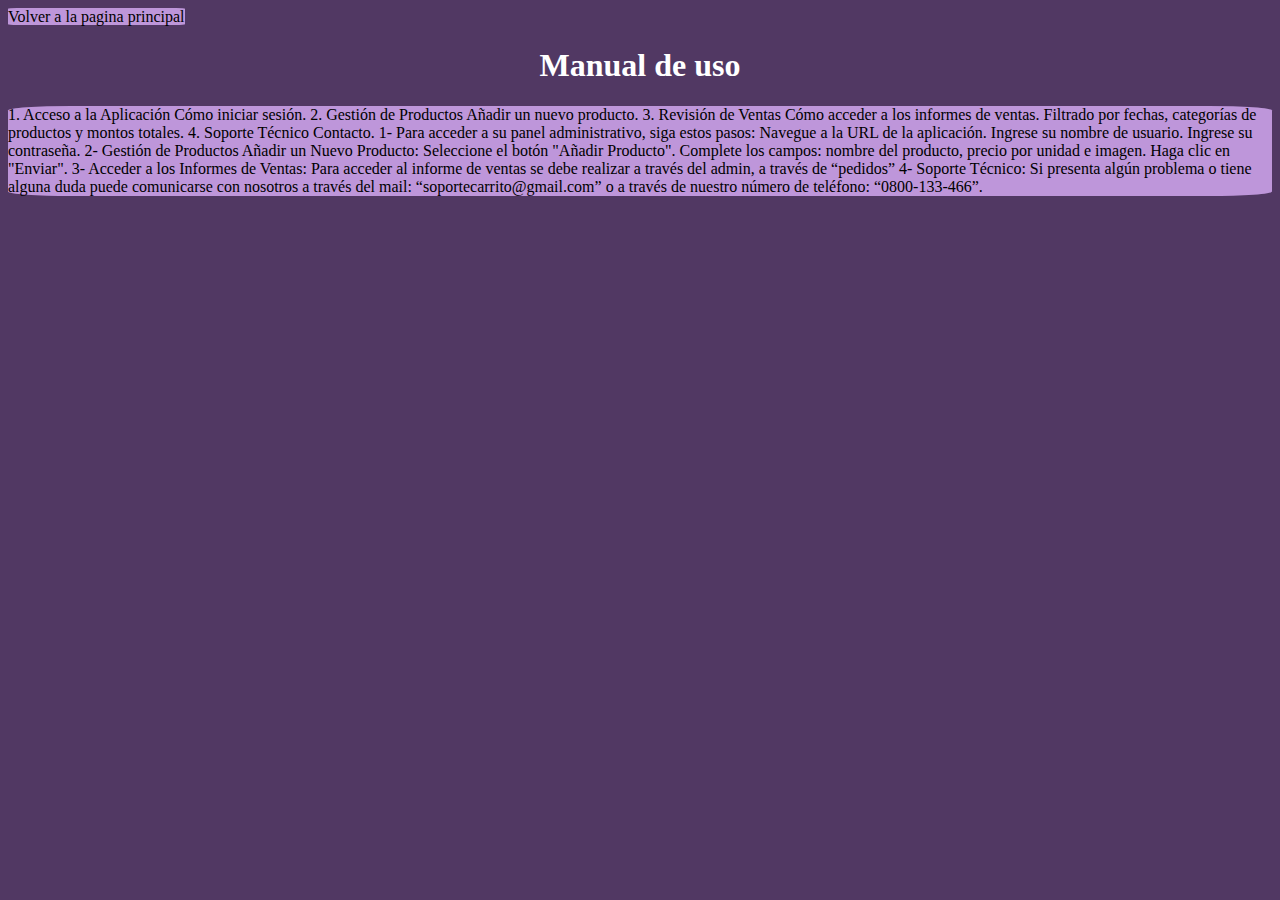
<file: Dudas.html>
<!DOCTYPE html>
<html lang="en">
<head>
    <meta charset="UTF-8">
    <meta name="viewport" content="width=device-width, initial-scale=1.0">
    <title>?</title>
</head>
<body>
    <header>
        <a href="main.html">Volver a la pagina principal</a>
    </header>
    <style>
        a{
            background-color: rgb(190, 150, 218);
            border-radius: 5%;
            text-align: left;
            color: black;
            text-decoration: none;
            font-size: medium;
        }
        body{
            background-color: rgb(81, 56, 99);
        }h1{    
            color: white;
            font-family: 'Times New Roman', Times, serif;
            text-align: center;
        }p{
            background-color: rgb(190, 150, 218);
            border-radius: 5%;
            text-align: left;
            color: black;
            text-decoration: none;
            font-size: medium;
        }
    </style>
    <h1>Manual de uso</h1>

    <section>
        <p>
            1. Acceso a la Aplicación
            Cómo iniciar sesión.

            2. Gestión de Productos
            Añadir un nuevo producto.

            3. Revisión de Ventas
            Cómo acceder a los informes de ventas.
            Filtrado por fechas, categorías de productos y montos totales.

            4. Soporte Técnico
            Contacto.
            
            1- Para acceder a su panel administrativo, siga estos pasos:
            Navegue a la URL de la aplicación.
            Ingrese su nombre de usuario.
            Ingrese su contraseña.
            
            2-  Gestión de Productos
            Añadir un Nuevo Producto:
            
            Seleccione el botón "Añadir Producto".
            Complete los campos: nombre del producto, precio por unidad e imagen.
            Haga clic en "Enviar".
            3- Acceder a los Informes de Ventas:
            
            Para acceder al informe de ventas se debe realizar a través del admin, a través de “pedidos”
            4- Soporte Técnico:
            Si presenta algún problema o tiene alguna duda puede comunicarse con nosotros a través del mail: “soportecarrito@gmail.com” o a través de nuestro número de teléfono: “0800-133-466”.</p>
    </section>
</body>
</html>
</file>
